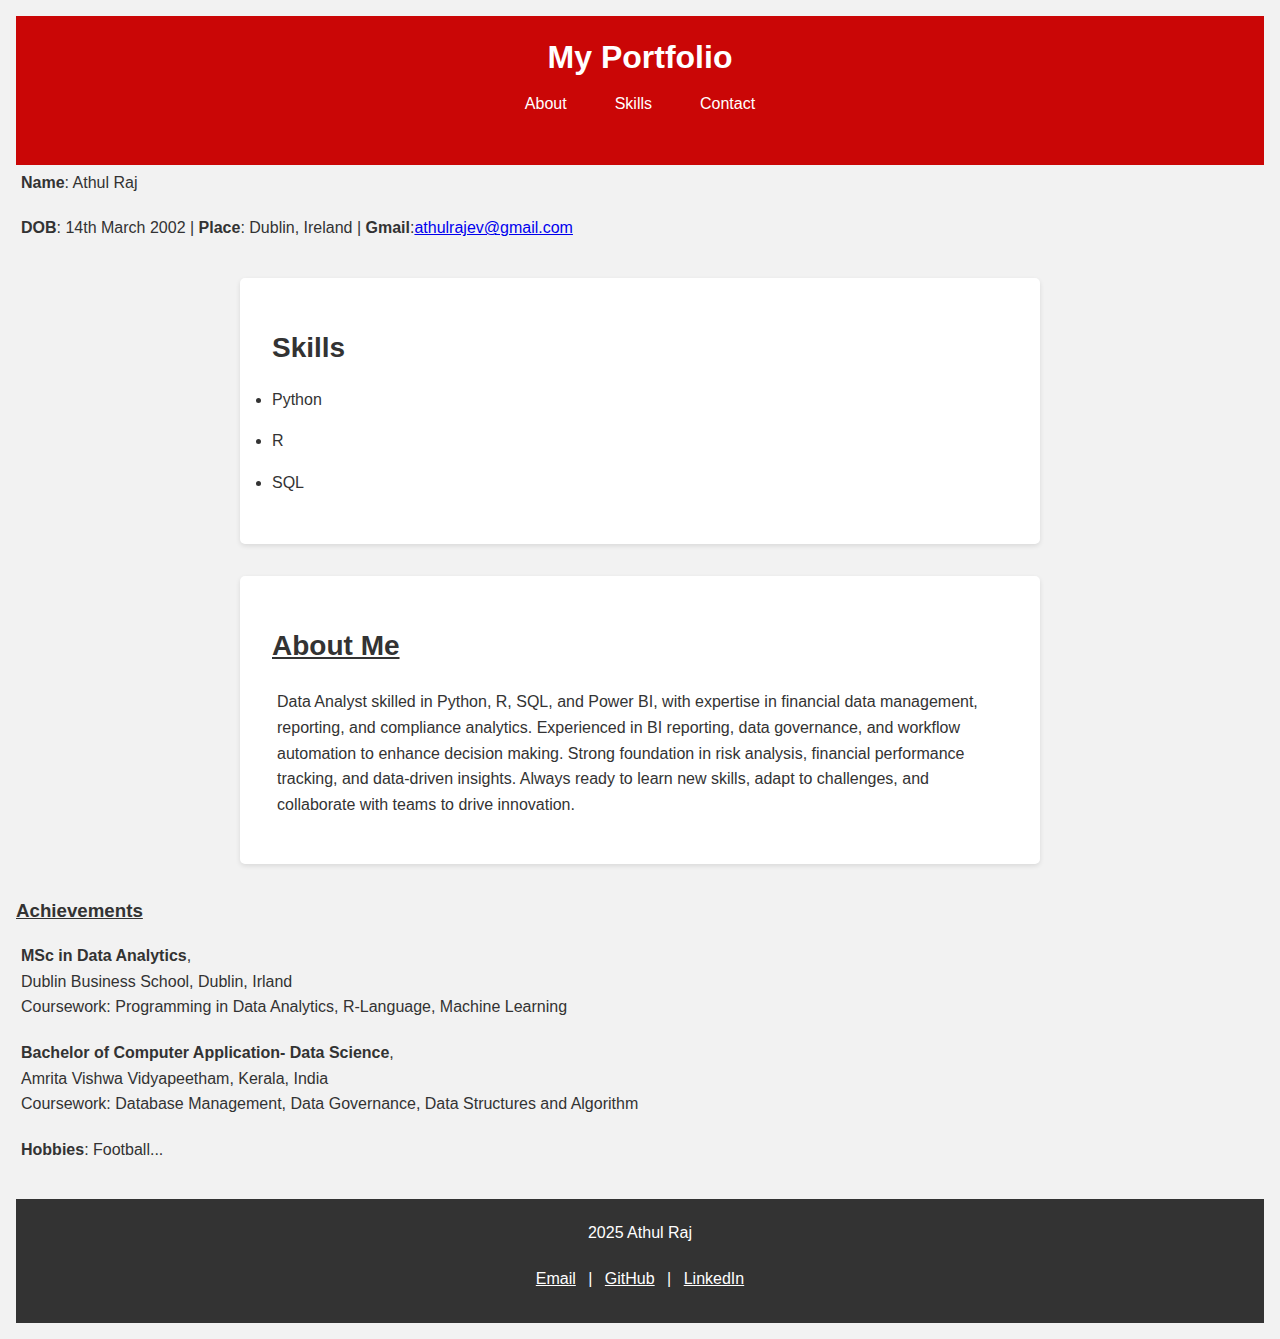
<file: portfolio.html>
<!DOCTYPE html>
<html>

<head>
    <meta charset="UTF-8">
    <meta name="viewport" content="width=device-width, initial-scale=1.0">
    <meta name="description" content="Portfolio of Athul, a skilled Data Analyst proficient in Python, R, SQL">
    <meta name="keywords" content="Data Analytics, Data Science, Python, SQL, R, Dublin, India, Portfolio">
    <meta name="author" content="Athul Raj">
    <meta http-equiv="refresh" content="300">
    <title> Portfolio</title>
    <link rel="stylesheet" , href="style.css">
</head>

<body>
    <header>
        <h1>My Portfolio</h1>
        <nav>
            <ul>
                <li><a href="#about">About</a></li>
                <li><a href="#skills">Skills</a></li>
                <li><a href="#contact">Contact</a></li>
            </ul>
        </nav>
    </header>


    <main>
        <p><b>Name</b>: Athul Raj</p>
        <p><b>DOB</b>: 14th March 2002 | <b>Place</b>: Dublin, Ireland | <b>Gmail</b>:<a
                href="mailto:athulrajev@gmail.com">athulrajev@gmail.com</a></p>
        <section id="skills">
            <h3>Skills</h3>
            <ul>
                <li>Python</li>
                <li>R</li>
                <li>SQL</li>
            </ul>
        </section>
        <section id="about">
            <h3><u>About Me</u></h3>
            <p>
                Data Analyst skilled in Python, R, SQL, and Power BI, with expertise in financial data management,
                reporting, and compliance analytics.
                Experienced in BI reporting, data governance, and workflow automation to enhance decision making.
                Strong foundation in risk analysis, financial performance tracking, and data-driven insights.
                Always ready to learn new skills, adapt to challenges, and collaborate with teams to drive innovation.
            </p>
        </section>

        <h3><u>Achievements</u></h3>
        <p><b>MSc in Data Analytics</b>,<br>
            Dublin Business School, Dublin, Irland<br>
            Coursework: Programming in Data Analytics, R-Language, Machine Learning</p>
        <p><b>Bachelor of Computer Application- Data Science</b>,<br>
            Amrita Vishwa Vidyapeetham, Kerala, India<br>
            Coursework: Database Management, Data Governance, Data Structures and Algorithm</p>
        <p><b>Hobbies</b>: Football...</p>
    </main>
    <footer>
        <p>2025 Athul Raj</p>
        <p>
          <a href="mailto:athulrajev@gmail.com">Email</a> | 
          <a href="https://github.com/athulrj02" target="_blank">GitHub</a> | 
          <a href="https://www.linkedin.com/in/athulraj02/" target="_blank">LinkedIn</a>
        </p>
      </footer>
</body>


</html>
</file>
<file: style.css>
/* CSS reset */
* {
    margin: 0;
    padding: 0;
    box-sizing: border-box;
}

body {
    background-color: #f2f2f2;
    font-family: "Open Sans", Arial, sans-serif;
    line-height: 1.6;
    color: #333;
    padding: 1rem;
}

header {
    background-color: #ca0606;
    padding: 1rem 0;
    text-align: center;
}

header h1 {
    color: #fff;
    font-size: 2rem;
    margin-bottom: 0.5rem;
}

/* Navigation */
nav ul {
    list-style: none;
    display: flex;
    justify-content: center; /* centers nav items horizontally */
    gap: 1rem; /* space between nav items */
}
nav ul li a {
    color: #fff;
    text-decoration: none;
    padding: 0.5rem 1rem;
    transition: background-color 0.3s ease;
}
/* Hover effect for nav links */
nav ul li a:hover {
    background-color: #444;
    border-radius: 5px;
}

section {
    background-color: #fff;
    margin: 2rem auto;
    padding: 2rem;
    max-width: 800px; /* limits the width for readability */
    border-radius: 5px;
    box-shadow: 0 2px 5px rgba(0, 0, 0, 0.1);
}

section h3 {
    font-size: 1.75rem;
    margin-bottom: 1rem;
    color: #333;
}

h3 {
    margin-top: 1rem;
    margin-bottom: 0.75rem;
}
ul, li {
    margin-bottom: 1rem;
}

p {
    font-family: Verdana, Geneva, Tahoma, sans-serif;
    padding: 5px;
    margin-bottom: 10px;
}
footer {
    background-color: #333;
    color: #fff;
    text-align: center;
    padding: 1rem;
    margin-top: 2rem;
  }
  footer a {
    color: #fff;
    text-decoration: underline;
    margin: 0 0.5rem;
  }
</file>
